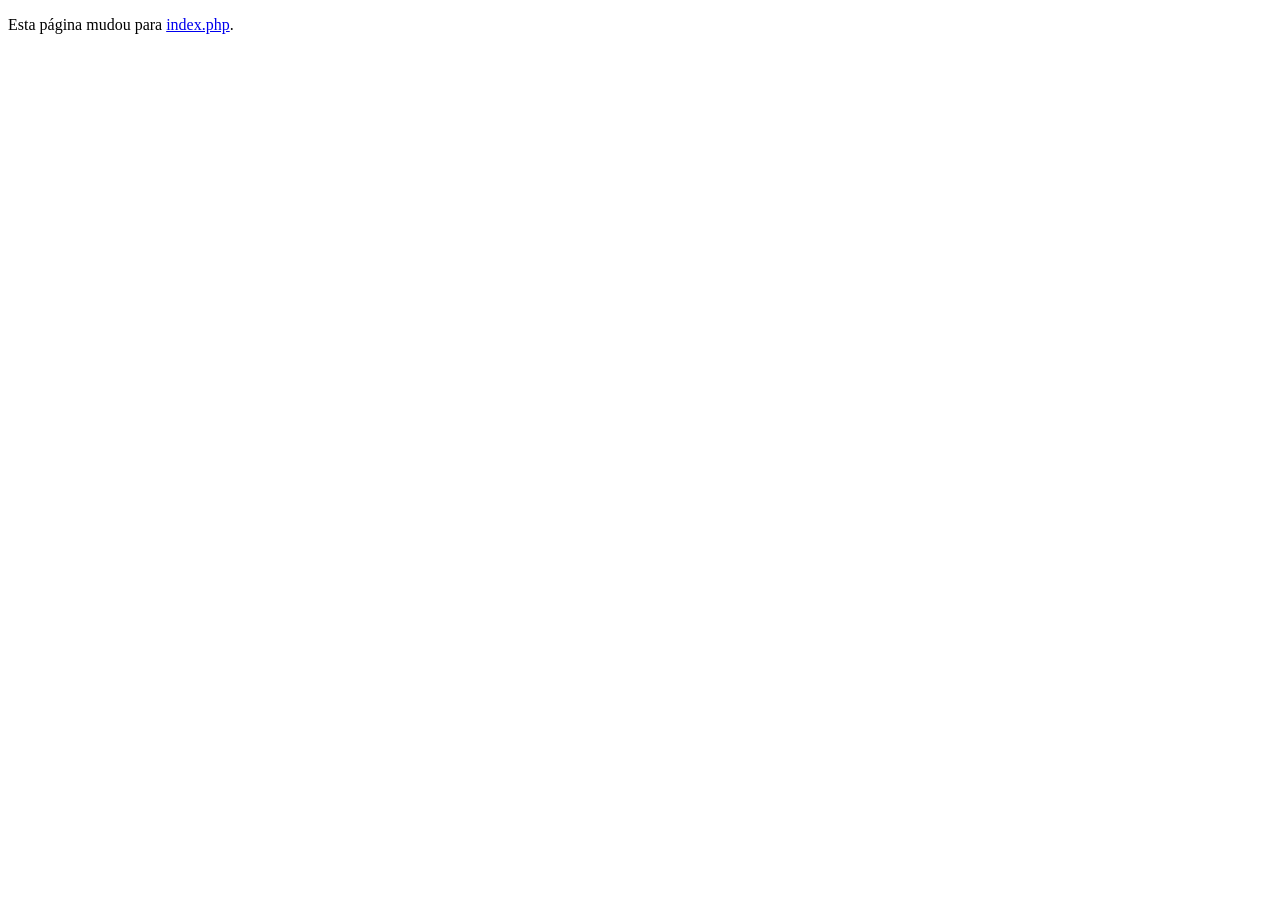
<file: index.html>
<!DOCTYPE html>
<html lang="pt-BR">

<head>
  <meta charset="UTF-8">
  <meta http-equiv="refresh" content="0; url=index.php">
  <title>SoulArchive Wiki</title>
</head>

<body>
  <p>Esta página mudou para <a href="index.php">index.php</a>.</p>
</body>

</html>
</file>
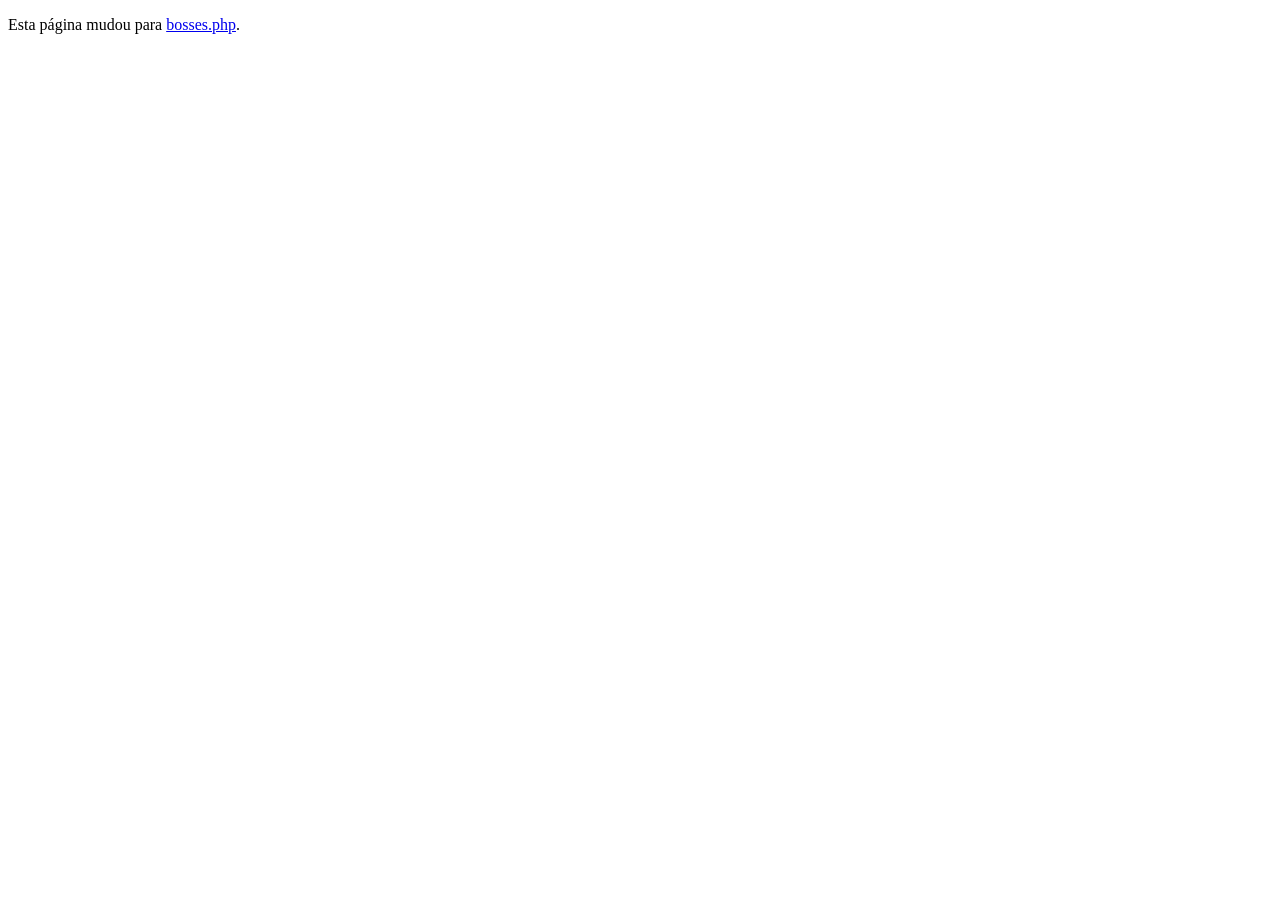
<file: bosses.html>
<!DOCTYPE html>
<html lang="pt-BR">

<head>
  <meta charset="UTF-8">
  <meta http-equiv="refresh" content="0; url=bosses.php">
  <title>Bosses</title>
</head>

<body>
  <p>Esta página mudou para <a href="bosses.php">bosses.php</a>.</p>
</body>

</html>
</file>
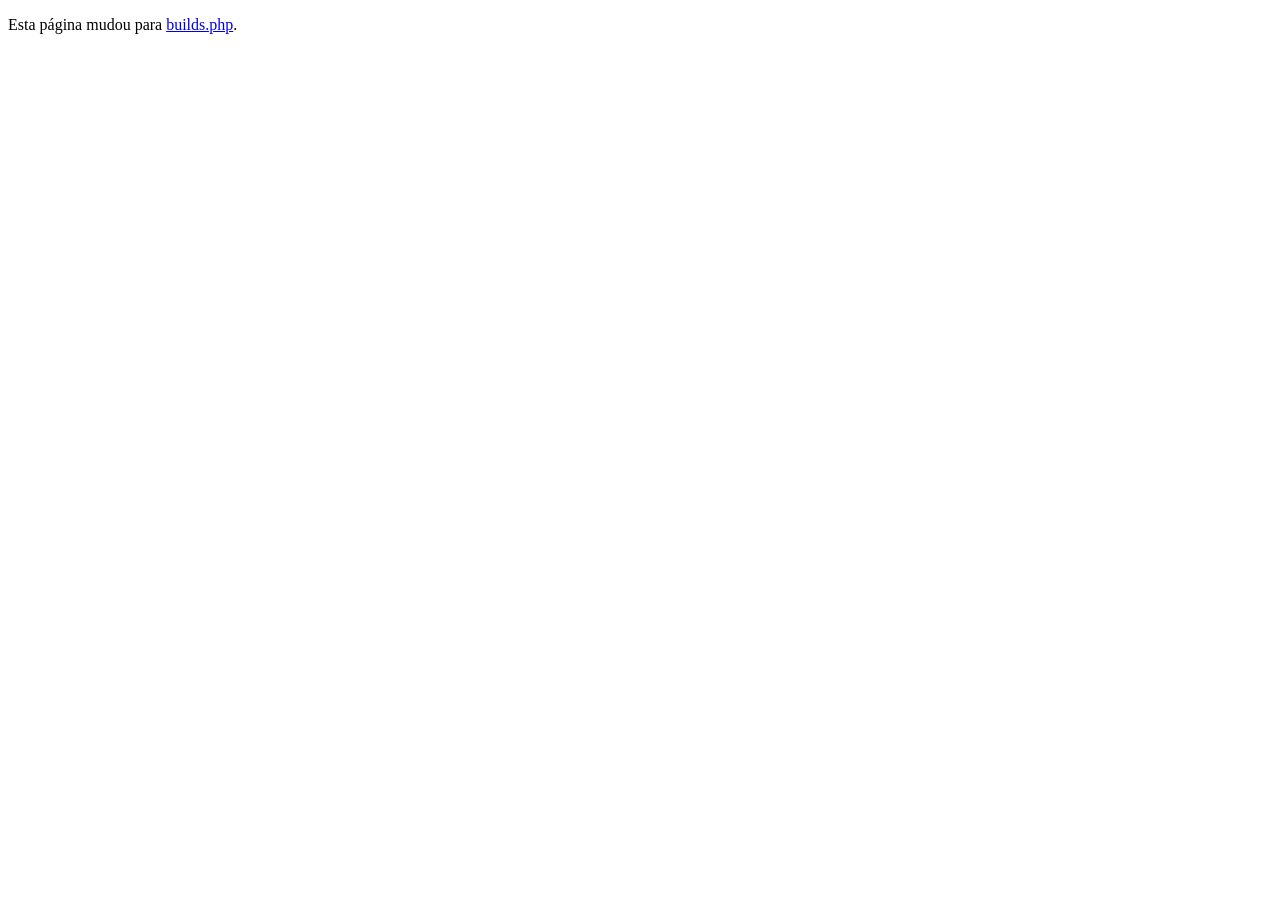
<file: builds.html>
<!DOCTYPE html>
<html lang="pt-BR">

<head>
  <meta charset="UTF-8">
  <meta http-equiv="refresh" content="0; url=builds.php">
  <title>Builds</title>
</head>

<body>
  <p>Esta página mudou para <a href="builds.php">builds.php</a>.</p>
</body>

</html>
</file>
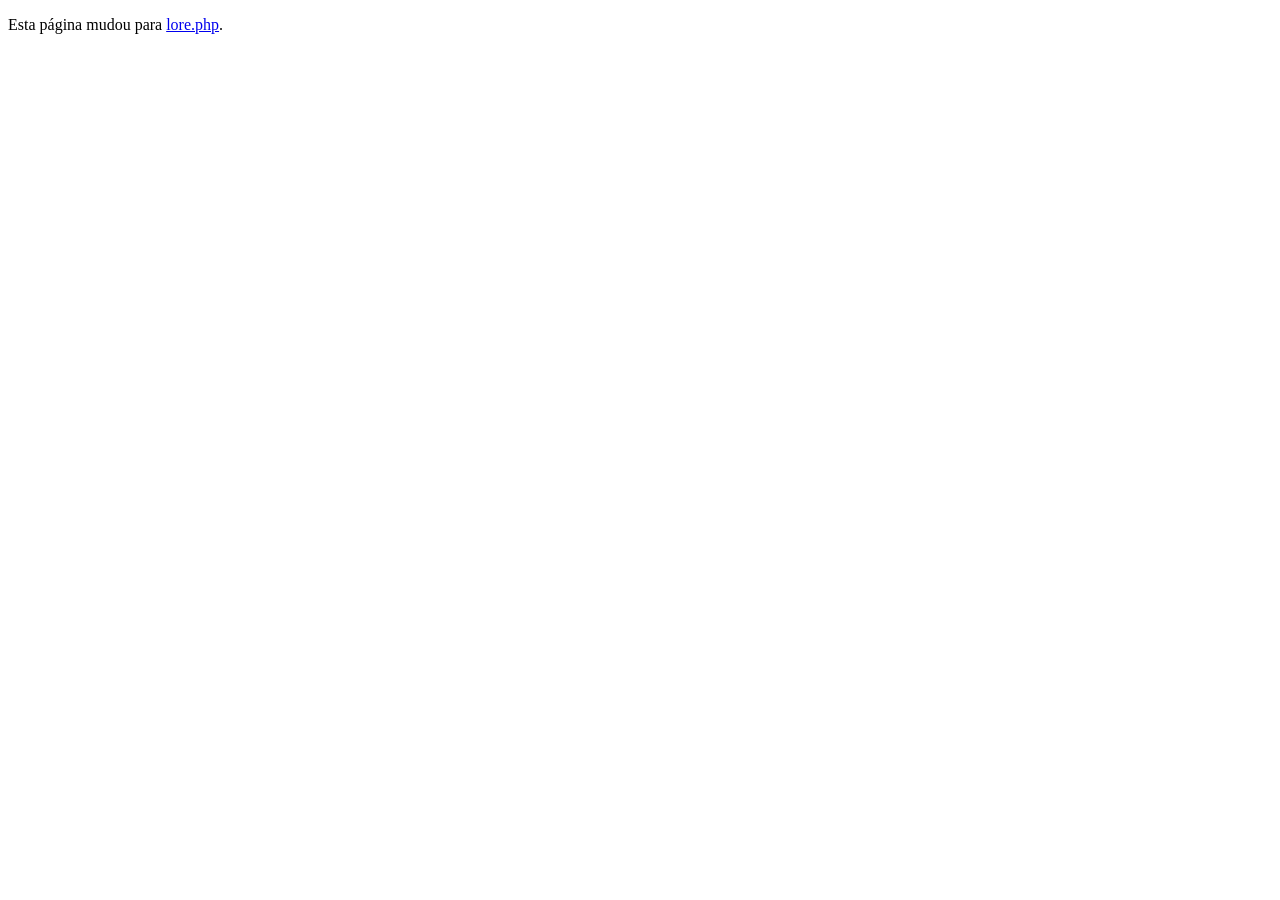
<file: lore.html>
<!DOCTYPE html>
<html lang="pt-BR">

<head>
  <meta charset="UTF-8">
  <meta http-equiv="refresh" content="0; url=lore.php">
  <title>Lore</title>
</head>

<body>
  <p>Esta página mudou para <a href="lore.php">lore.php</a>.</p>
</body>

</html>
</file>
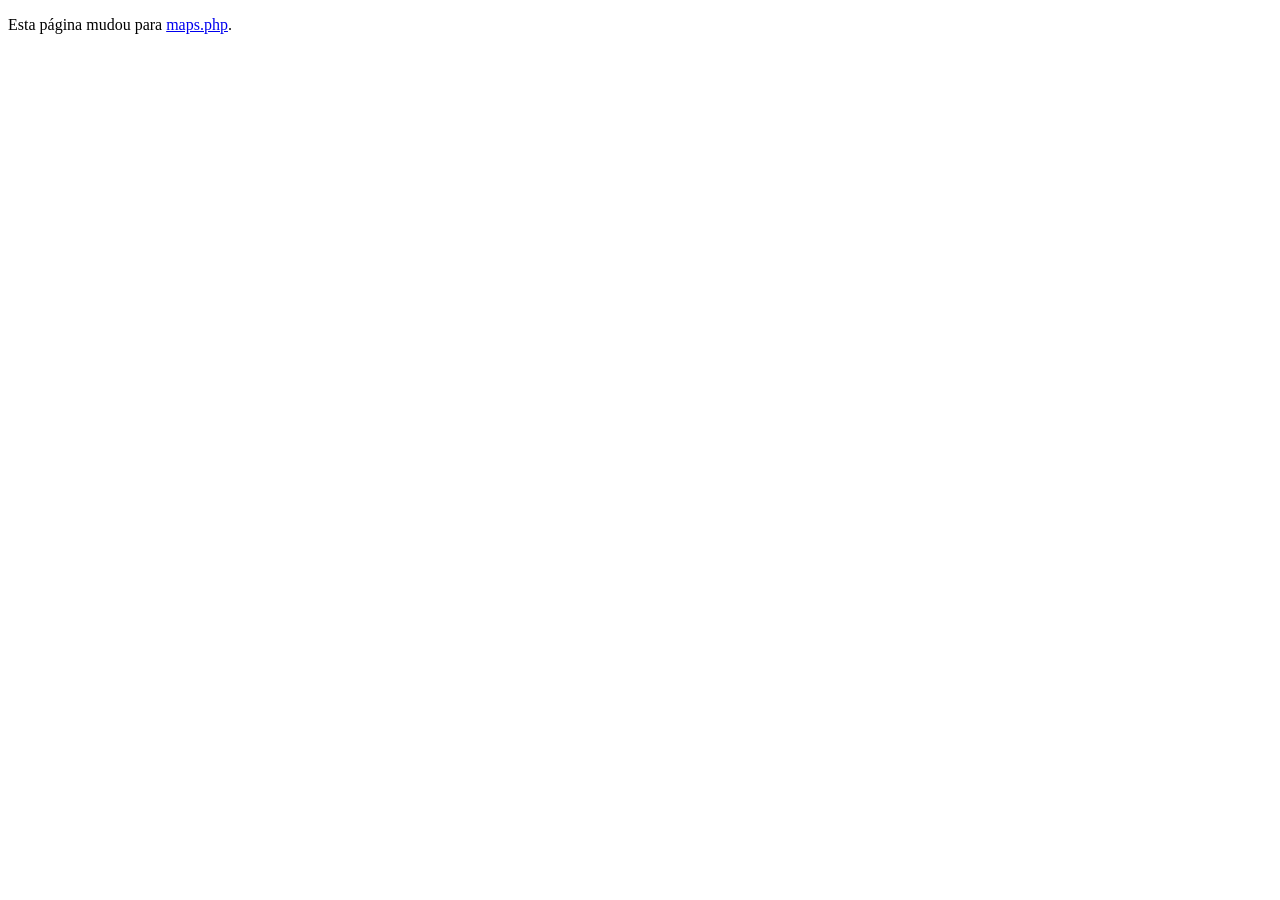
<file: maps.html>
<!DOCTYPE html>
<html lang="pt-BR">

<head>
  <meta charset="UTF-8">
  <meta http-equiv="refresh" content="0; url=maps.php">
  <title>Mapas</title>
</head>

<body>
  <p>Esta página mudou para <a href="maps.php">maps.php</a>.</p>
</body>

</html>
</file>
